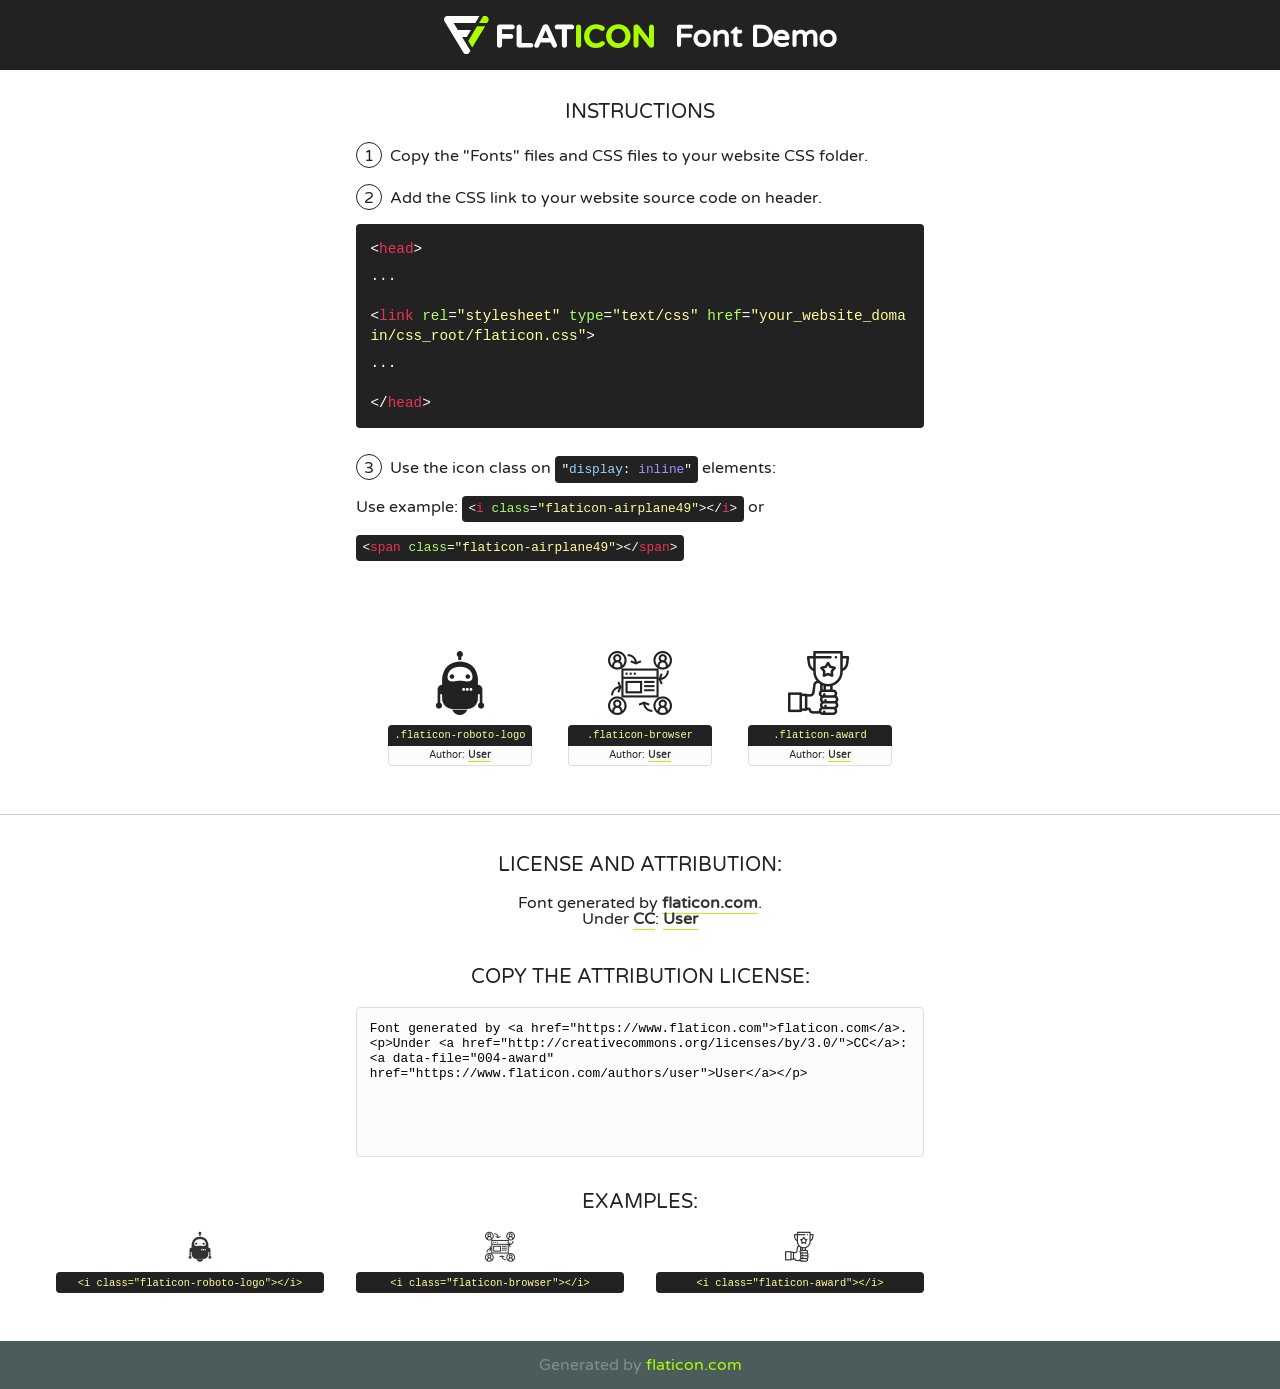
<file: my-icons-collection/font/flaticon.html>
<!DOCTYPE html>
<!--
  Flaticon icon font: Flaticon
  Creation date: 22/06/2019 10:20
-->
<html>
<!DOCTYPE html>
<html>

<head>
    <title>Flaticon WebFont</title>
    <link href="http://fonts.googleapis.com/css?family=Varela+Round" rel="stylesheet" type="text/css" />
    <link rel="stylesheet" type="text/css" href="flaticon.css">
    <meta charset="UTF-8">
    <style>
    html, body, div, span, applet, object, iframe,
    h1, h2, h3, h4, h5, h6, p, blockquote, pre,
    a, abbr, acronym, address, big, cite, code,
    del, dfn, em, img, ins, kbd, q, s, samp,
    small, strike, strong, sub, sup, tt, var,
    b, u, i, center,
    dl, dt, dd, ol, ul, li,
    fieldset, form, label, legend,
    table, caption, tbody, tfoot, thead, tr, th, td,
    article, aside, canvas, details, embed, 
    figure, figcaption, footer, header, hgroup, 
    menu, nav, output, ruby, section, summary,
    time, mark, audio, video {
        margin: 0;
        padding: 0;
        border: 0;
        font-size: 100%;
        font: inherit;
        vertical-align: baseline;
    }
    /* HTML5 display-role reset for older browsers */
    article, aside, details, figcaption, figure, 
    footer, header, hgroup, menu, nav, section {
        display: block;
    }
    body {
        line-height: 1;
    }
    ol, ul {
        list-style: none;
    }
    blockquote, q {
        quotes: none;
    }
    blockquote:before, blockquote:after,
    q:before, q:after {
        content: '';
        content: none;
    }
    table {
        border-collapse: collapse;
        border-spacing: 0;
    }
    body {
        font-family: 'Varela Round', Helvetica, Arial, sans-serif;
        font-size: 16px;
        color: #222;
    }
    a {
        color: #333;
        border-bottom: 1px solid #a9fd00;
        font-weight: bold;
        text-decoration: none;
    }
    * {
        -moz-box-sizing: border-box;
        -webkit-box-sizing: border-box;
        box-sizing: border-box;
        margin: 0;
        padding: 0;
    }
    [class^="flaticon-"]:before, [class*=" flaticon-"]:before, [class^="flaticon-"]:after, [class*=" flaticon-"]:after {
        font-family: Flaticon;
        font-size: 30px;
        font-style: normal;
        margin-left: 20px;
        color: #333;
    }
    .wrapper {
        max-width: 600px;
        margin: auto;
        padding: 0 1em;
    }
    .title {
        font-size: 1.25em;
        text-align: center;
        margin-bottom: 1em;
        text-transform: uppercase;
    }
    header {
        text-align: center;
        background-color: #222;
        color: #fff;
        padding: 1em;
    }
    header .logo {
        width: 210px;
        height: 38px;
        display: inline-block;
        vertical-align: middle;
        margin-right: 1em;
        border: none;
    }
    header strong {
        font-size: 1.95em;
        font-weight: bold;
        vertical-align: middle;
        margin-top: 5px;
        display: inline-block;
    }
    .demo {
        margin: 2em auto;
        line-height: 1.25em;
    }
    .demo ul li {
        margin-bottom: 1em;
    }
    .demo ul li .num {
        color: #222;
        border-radius: 20px;
        display: inline-block;
        width: 26px;
        padding: 3px;
        height: 26px;
        text-align: center;
        margin-right: 0.5em;
        border: 1px solid #222;
    }
    .demo ul li code {
        background-color: #222;
        border-radius: 4px;
        padding: 0.25em 0.5em;
        display: inline-block;
        color: #fff;
        font-family: Consolas,Monaco,Lucida Console,Liberation Mono,DejaVu Sans Mono,Bitstream Vera Sans Mono,Courier New, monospace;
        font-weight: lighter;
        margin-top: 1em;
        font-size: 0.8em;
        word-break: break-all;
    }
    .demo ul li code.big {
        padding: 1em;
        font-size: 0.9em;
    }
    .demo ul li code .red {
        color: #EF3159;
    }
    .demo ul li code .green {
        color: #ACFF65;
    }
    .demo ul li code .yellow {
        color: #FFFF99;
    }
    .demo ul li code .blue {
        color: #99D3FF;
    }
    .demo ul li code .purple {
        color: #A295FF;
    }
    .demo ul li code .dots {
        margin-top: 0.5em;
        display: block;
    }
    #glyphs {
        border-bottom: 1px solid #ccc;
        padding: 2em 0;
        text-align: center;
    }
    .glyph {
        display: inline-block;
        width: 9em;
        margin: 1em;
        text-align: center;
        vertical-align: top;
        background: #FFF;
    }
    .glyph .glyph-icon {
        padding: 10px;
        display: block;
        font-family:"Flaticon";
        font-size: 64px;
        line-height: 1;
    }
    .glyph .glyph-icon:before {
        font-size: 64px;
        color: #222;
        margin-left: 0;
    }
    .class-name {
        font-size: 0.65em;
        background-color: #222;
        color: #fff;
        border-radius: 4px 4px 0 0;
        padding: 0.5em;
        color: #FFFF99;
        font-family: Consolas,Monaco,Lucida Console,Liberation Mono,DejaVu Sans Mono,Bitstream Vera Sans Mono,Courier New, monospace;
    }
    .author-name {
        font-size: 0.6em;
        background-color: #fcfcfd;
        border: 1px solid #DEDEE4;
        border-top: 0;
        border-radius: 0 0 4px 4px;
        padding: 0.5em;
    }
    .class-name:last-child {
        font-size: 10px;
        color:#888;
    }
    .class-name:last-child a {
        font-size: 10px;
        color:#555;
    }
    .class-name:last-child a:hover {
        color:#a9fd00;
    }
    .glyph > input {
        display: block;
        width: 100px;
        margin: 5px auto;
        text-align: center;
        font-size: 12px;
        cursor: text;
    }
    .glyph > input.icon-input {
        font-family:"Flaticon";
        font-size: 16px;
        margin-bottom: 10px;
    }
    .attribution .title {
        margin-top: 2em;
    }
    .attribution textarea {
        background-color: #fcfcfd;
        padding: 1em;
        border: none;
        box-shadow: none;
        border: 1px solid #DEDEE4;
        border-radius: 4px;
        resize: none;
        width: 100%;
        height: 150px;
        font-size: 0.8em;
        font-family: Consolas,Monaco,Lucida Console,Liberation Mono,DejaVu Sans Mono,Bitstream Vera Sans Mono,Courier New, monospace;
        -webkit-appearance: none;
    }
    .iconsuse {
        margin: 2em auto;
        text-align: center;
        max-width: 1200px;
    }
    .iconsuse:after {
        content: '';
        display: table;
        clear: both;
    }
    .iconsuse .image {
        float: left;
        width: 25%;
        padding: 0 1em;
    }
    .iconsuse .image p {
        margin-bottom: 1em;
    }
    .iconsuse .image span {
        display: block;
        font-size: 0.65em;
        background-color: #222;
        color: #fff;
        border-radius: 4px;
        padding: 0.5em;
        color: #FFFF99;
        margin-top: 1em;
        font-family: Consolas,Monaco,Lucida Console,Liberation Mono,DejaVu Sans Mono,Bitstream Vera Sans Mono,Courier New, monospace;
    }
    #footer {
        text-align: center;
        background-color: #4C5B5C;
        color: #7c9192;
        padding: 1em;
    }
    #footer a {
        border: none;
        color: #a9fd00;
        font-weight: normal;
    }
    @media (max-width: 960px) {
        .iconsuse .image {
            width: 50%;
        }
    }
    @media (max-width: 560px) {
        .iconsuse .image {
            width: 100%;
        }
    }
    </style>
</head>

<body class="characters-off">

    <header>
        <a href="https://www.flaticon.com" target="_blank" class="logo">
            <svg version="1.1" xmlns="http://www.w3.org/2000/svg" xmlns:xlink="http://www.w3.org/1999/xlink" xmlns:a="http://ns.adobe.com/AdobeSVGViewerExtensions/3.0/" viewBox="0 0 560.875 102.036" enable-background="new 0 0 560.875 102.036" xml:space="preserve">
                <defs>
                </defs>
                <g>
                    <g class="letters">
                        <path fill="#ffffff" d="M141.596,29.675c0-3.777,2.985-6.767,6.764-6.767h34.438c3.426,0,6.15,2.728,6.15,6.15
                        c0,3.43-2.724,6.149-6.15,6.149h-27.674v13.091h23.719c3.429,0,6.151,2.724,6.151,6.15c0,3.43-2.723,6.149-6.151,6.149h-23.719
                        v17.574c0,3.773-2.986,6.761-6.764,6.761c-3.779,0-6.764-2.989-6.764-6.761V29.675z"></path>
                        <path fill="#ffffff" d="M193.844,29.149c0-3.781,2.985-6.767,6.764-6.767c3.776,0,6.763,2.985,6.763,6.767v42.957h25.039
                        c3.426,0,6.149,2.726,6.149,6.153c0,3.425-2.723,6.15-6.149,6.15h-31.802c-3.779,0-6.764-2.986-6.764-6.768V29.149z"></path>
                        <path fill="#ffffff" d="M241.891,75.71l21.438-48.407c1.492-3.341,4.215-5.357,7.906-5.357h0.792
                        c3.686,0,6.323,2.017,7.815,5.357l21.439,48.407c0.436,0.967,0.701,1.845,0.701,2.723c0,3.602-2.809,6.501-6.414,6.501
                        c-3.161,0-5.269-1.845-6.499-4.655l-4.132-9.661h-27.059l-4.301,10.102c-1.144,2.631-3.426,4.214-6.237,4.214
                        c-3.517,0-6.24-2.81-6.24-6.325C241.1,77.64,241.451,76.677,241.891,75.71z M279.932,58.666l-8.521-20.297l-8.526,20.297H279.932
                        z"></path>
                        <path fill="#ffffff" d="M314.864,35.387H301.86c-3.429,0-6.239-2.813-6.239-6.238c0-3.429,2.811-6.24,6.239-6.24h39.533
                        c3.426,0,6.237,2.811,6.237,6.24c0,3.425-2.811,6.238-6.237,6.238h-13.001v42.785c0,3.773-2.99,6.761-6.764,6.761
                        c-3.779,0-6.764-2.989-6.764-6.761V35.387z"></path>
                        <path fill="#A9FD00" d="M352.615,29.149c0-3.781,2.985-6.767,6.767-6.767c3.774,0,6.761,2.985,6.761,6.767v49.024
                        c0,3.773-2.987,6.761-6.761,6.761c-3.781,0-6.767-2.989-6.767-6.761V29.149z"></path>
                        <path fill="#A9FD00" d="M374.132,53.836v-0.179c0-17.481,13.178-31.801,32.065-31.801c9.22,0,15.459,2.458,20.557,6.238
                        c1.402,1.054,2.637,2.985,2.637,5.357c0,3.692-2.985,6.59-6.681,6.59c-1.845,0-3.071-0.702-4.044-1.319
                        c-3.776-2.813-7.729-4.393-12.562-4.393c-10.364,0-17.831,8.611-17.831,19.154v0.173c0,10.542,7.291,19.329,17.831,19.329
                        c5.715,0,9.492-1.756,13.359-4.834c1.049-0.874,2.458-1.491,4.039-1.491c3.429,0,6.325,2.813,6.325,6.236
                        c0,2.106-1.056,3.78-2.282,4.834c-5.539,4.834-12.036,7.733-21.878,7.733C387.572,85.464,374.132,71.493,374.132,53.836z"></path>
                        <path fill="#A9FD00" d="M433.009,53.836v-0.179c0-17.481,13.79-31.801,32.766-31.801c18.981,0,32.592,14.143,32.592,31.628v0.173
                        c0,17.483-13.785,31.807-32.769,31.807C446.625,85.464,433.009,71.32,433.009,53.836z M484.224,53.836v-0.179
                        c0-10.539-7.725-19.326-18.626-19.326c-10.893,0-18.449,8.611-18.449,19.154v0.173c0,10.542,7.73,19.329,18.626,19.329
                        C476.676,72.986,484.224,64.378,484.224,53.836z"></path>
                        <path fill="#A9FD00" d="M506.233,29.321c0-3.774,2.99-6.763,6.767-6.763h1.401c3.252,0,5.183,1.583,7.029,3.953l26.093,34.265
                        V29.059c0-3.692,2.99-6.677,6.681-6.677c3.683,0,6.671,2.985,6.671,6.677v48.934c0,3.78-2.987,6.765-6.764,6.765h-0.436
                        c-3.257,0-5.188-1.581-7.034-3.953l-27.056-35.492v32.944c0,3.687-2.985,6.676-6.678,6.676c-3.683,0-6.673-2.989-6.673-6.676
                        V29.321z"></path>
                    </g>
                    <g class="insignia">
                        <path fill="#ffffff" d="M48.372,56.137h12.517l11.156-18.537H37.186L25.688,18.539h57.825L94.668,0H9.271
                        C5.925,0,2.842,1.801,1.198,4.716c-1.644,2.907-1.593,6.482,0.134,9.343l50.38,83.501c1.678,2.781,4.689,4.476,7.938,4.476
                        c3.246,0,6.257-1.695,7.935-4.476l2.898-4.804L48.372,56.137z"></path>
                        <g class="i">
                            <path fill="#A9FD00" d="M93.575,18.539h0.031v0.004l21.652,0.004l2.705-4.488c1.727-2.861,1.778-6.436,0.133-9.343
                            C116.454,1.801,113.371,0,110.026,0h-5.294L93.575,18.539z"></path>
                            <polygon fill="#A9FD00" points="88.291,27.356 64.725,66.486 75.519,84.404 109.942,27.356"></polygon>
                        </g>
                    </g>
                </g>
            </svg>
        </a>
        <strong>Font Demo</strong>
    </header>


    <section class="demo wrapper">

        <p class="title">Instructions</p>

        <ul>
            <li>
                <span class="num">1</span>Copy the "Fonts" files and CSS files to your website CSS folder.
            </li>
            <li>
                <span class="num">2</span>Add the CSS link to your website source code on header.
                <code class="big">
                    &lt;<span class="red">head</span>&gt;
                    <br/><span class="dots">...</span>
                    <br/>&lt;<span class="red">link</span> <span class="green">rel</span>=<span class="yellow">"stylesheet"</span> <span class="green">type</span>=<span class="yellow">"text/css"</span> <span class="green">href</span>=<span class="yellow">"your_website_domain/css_root/flaticon.css"</span>&gt;
                    <br/><span class="dots">...</span>
                    <br/>&lt;/<span class="red">head</span>&gt;
                </code>
            </li>

            <li>
                <p>
                    <span class="num">3</span>Use the icon class on <code>"<span class="blue">display</span>:<span class="purple"> inline</span>"</code> elements:
                    <br />
                    Use example: <code>&lt;<span class="red">i</span> <span class="green">class</span>=<span class="yellow">&quot;flaticon-airplane49&quot;</span>&gt;&lt;/<span class="red">i</span>&gt;</code> or <code>&lt;<span class="red">span</span> <span class="green">class</span>=<span class="yellow">&quot;flaticon-airplane49&quot;</span>&gt;&lt;/<span class="red">span</span>&gt;</code>
            </li>
        </ul>

    </section>




   <section id="glyphs">          
    
      
        <div class="glyph"><div class="glyph-icon flaticon-roboto-logo"></div>
            <div class="class-name">.flaticon-roboto-logo</div>
            <div class="author-name">Author: <a data-file="002-roboto-logo" href="https://www.flaticon.com/authors/user">User</a> </div> 
        </div>        
        
        <div class="glyph"><div class="glyph-icon flaticon-browser"></div>
            <div class="class-name">.flaticon-browser</div>
            <div class="author-name">Author: <a data-file="003-browser" href="https://www.flaticon.com/authors/user">User</a> </div> 
        </div>        
        
        <div class="glyph"><div class="glyph-icon flaticon-award"></div>
            <div class="class-name">.flaticon-award</div>
            <div class="author-name">Author: <a data-file="004-award" href="https://www.flaticon.com/authors/user">User</a> </div> 
        </div>        
        

    </section>



    <section class="attribution wrapper"   style="text-align:center;">

      <div class="title">License and attribution:</div><div class="attrDiv">Font generated by <a href="https://www.flaticon.com">flaticon.com</a>. <div><p>Under <a href="http://creativecommons.org/licenses/by/3.0/">CC</a>: <a data-file="004-award" href="https://www.flaticon.com/authors/user">User</a></p>  </div>
      </div>
      <div class="title">Copy the Attribution License:</div>

    <textarea onclick="this.focus();this.select();">Font generated by &lt;a href=&quot;https://www.flaticon.com&quot;&gt;flaticon.com&lt;/a&gt;. <p>Under <a href="http://creativecommons.org/licenses/by/3.0/">CC</a>: <a data-file="004-award" href="https://www.flaticon.com/authors/user">User</a></p>  
     </textarea>

    </section>

    <section class="iconsuse">

          <div class="title">Examples:</div>            
             
            <div class="image">
                <p>
                    <i class="glyph-icon flaticon-roboto-logo"></i> 
                    <span>&lt;i class=&quot;flaticon-roboto-logo&quot;&gt;&lt;/i&gt;</span>
                </p>
            </div>
            
            <div class="image">
                <p>
                    <i class="glyph-icon flaticon-browser"></i> 
                    <span>&lt;i class=&quot;flaticon-browser&quot;&gt;&lt;/i&gt;</span>
                </p>
            </div>
            
            <div class="image">
                <p>
                    <i class="glyph-icon flaticon-award"></i> 
                    <span>&lt;i class=&quot;flaticon-award&quot;&gt;&lt;/i&gt;</span>
                </p>
            </div>
                       
        </div>
                            
    </section>

<div id="footer">
    <div>Generated by <a href="https://www.flaticon.com">flaticon.com</a>
    </div>
</div>



</body>
</html>
</file>
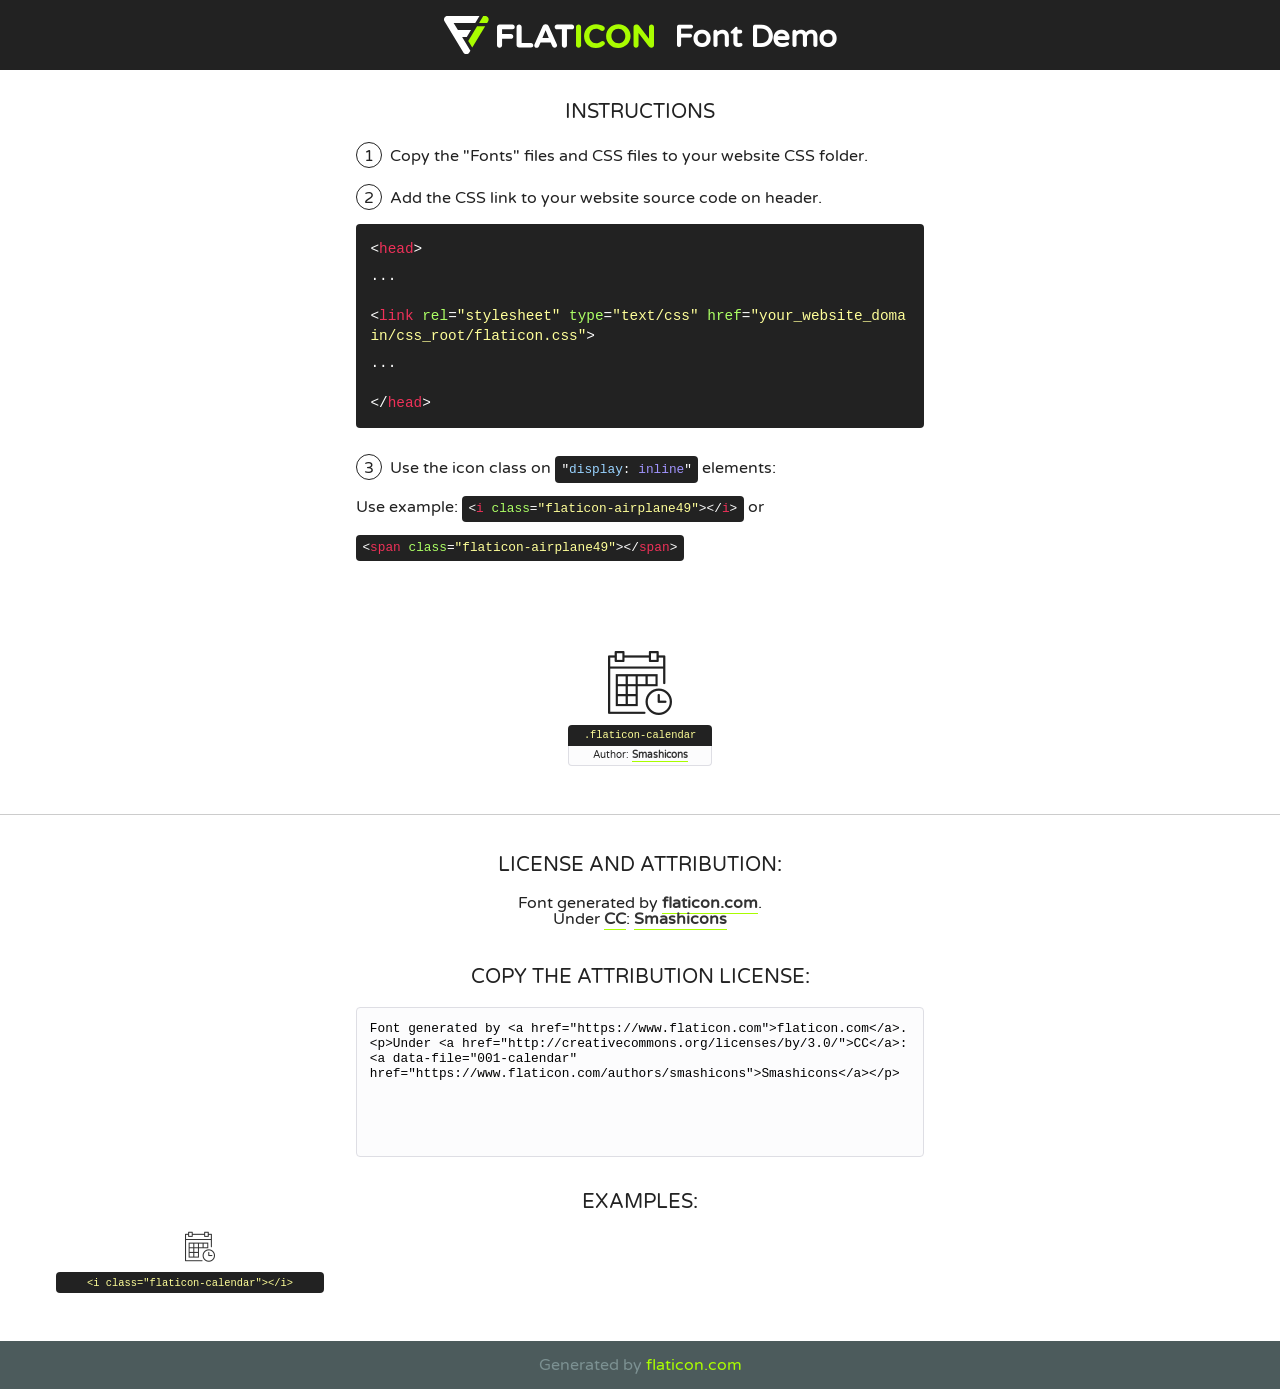
<file: my-icons-collection2/font/flaticon.html>
<!DOCTYPE html>
<!--
  Flaticon icon font: Flaticon
  Creation date: 22/06/2019 10:57
-->
<html>
<!DOCTYPE html>
<html>

<head>
    <title>Flaticon WebFont</title>
    <link href="http://fonts.googleapis.com/css?family=Varela+Round" rel="stylesheet" type="text/css" />
    <link rel="stylesheet" type="text/css" href="flaticon.css">
    <meta charset="UTF-8">
    <style>
    html, body, div, span, applet, object, iframe,
    h1, h2, h3, h4, h5, h6, p, blockquote, pre,
    a, abbr, acronym, address, big, cite, code,
    del, dfn, em, img, ins, kbd, q, s, samp,
    small, strike, strong, sub, sup, tt, var,
    b, u, i, center,
    dl, dt, dd, ol, ul, li,
    fieldset, form, label, legend,
    table, caption, tbody, tfoot, thead, tr, th, td,
    article, aside, canvas, details, embed, 
    figure, figcaption, footer, header, hgroup, 
    menu, nav, output, ruby, section, summary,
    time, mark, audio, video {
        margin: 0;
        padding: 0;
        border: 0;
        font-size: 100%;
        font: inherit;
        vertical-align: baseline;
    }
    /* HTML5 display-role reset for older browsers */
    article, aside, details, figcaption, figure, 
    footer, header, hgroup, menu, nav, section {
        display: block;
    }
    body {
        line-height: 1;
    }
    ol, ul {
        list-style: none;
    }
    blockquote, q {
        quotes: none;
    }
    blockquote:before, blockquote:after,
    q:before, q:after {
        content: '';
        content: none;
    }
    table {
        border-collapse: collapse;
        border-spacing: 0;
    }
    body {
        font-family: 'Varela Round', Helvetica, Arial, sans-serif;
        font-size: 16px;
        color: #222;
    }
    a {
        color: #333;
        border-bottom: 1px solid #a9fd00;
        font-weight: bold;
        text-decoration: none;
    }
    * {
        -moz-box-sizing: border-box;
        -webkit-box-sizing: border-box;
        box-sizing: border-box;
        margin: 0;
        padding: 0;
    }
    [class^="flaticon-"]:before, [class*=" flaticon-"]:before, [class^="flaticon-"]:after, [class*=" flaticon-"]:after {
        font-family: Flaticon;
        font-size: 30px;
        font-style: normal;
        margin-left: 20px;
        color: #333;
    }
    .wrapper {
        max-width: 600px;
        margin: auto;
        padding: 0 1em;
    }
    .title {
        font-size: 1.25em;
        text-align: center;
        margin-bottom: 1em;
        text-transform: uppercase;
    }
    header {
        text-align: center;
        background-color: #222;
        color: #fff;
        padding: 1em;
    }
    header .logo {
        width: 210px;
        height: 38px;
        display: inline-block;
        vertical-align: middle;
        margin-right: 1em;
        border: none;
    }
    header strong {
        font-size: 1.95em;
        font-weight: bold;
        vertical-align: middle;
        margin-top: 5px;
        display: inline-block;
    }
    .demo {
        margin: 2em auto;
        line-height: 1.25em;
    }
    .demo ul li {
        margin-bottom: 1em;
    }
    .demo ul li .num {
        color: #222;
        border-radius: 20px;
        display: inline-block;
        width: 26px;
        padding: 3px;
        height: 26px;
        text-align: center;
        margin-right: 0.5em;
        border: 1px solid #222;
    }
    .demo ul li code {
        background-color: #222;
        border-radius: 4px;
        padding: 0.25em 0.5em;
        display: inline-block;
        color: #fff;
        font-family: Consolas,Monaco,Lucida Console,Liberation Mono,DejaVu Sans Mono,Bitstream Vera Sans Mono,Courier New, monospace;
        font-weight: lighter;
        margin-top: 1em;
        font-size: 0.8em;
        word-break: break-all;
    }
    .demo ul li code.big {
        padding: 1em;
        font-size: 0.9em;
    }
    .demo ul li code .red {
        color: #EF3159;
    }
    .demo ul li code .green {
        color: #ACFF65;
    }
    .demo ul li code .yellow {
        color: #FFFF99;
    }
    .demo ul li code .blue {
        color: #99D3FF;
    }
    .demo ul li code .purple {
        color: #A295FF;
    }
    .demo ul li code .dots {
        margin-top: 0.5em;
        display: block;
    }
    #glyphs {
        border-bottom: 1px solid #ccc;
        padding: 2em 0;
        text-align: center;
    }
    .glyph {
        display: inline-block;
        width: 9em;
        margin: 1em;
        text-align: center;
        vertical-align: top;
        background: #FFF;
    }
    .glyph .glyph-icon {
        padding: 10px;
        display: block;
        font-family:"Flaticon";
        font-size: 64px;
        line-height: 1;
    }
    .glyph .glyph-icon:before {
        font-size: 64px;
        color: #222;
        margin-left: 0;
    }
    .class-name {
        font-size: 0.65em;
        background-color: #222;
        color: #fff;
        border-radius: 4px 4px 0 0;
        padding: 0.5em;
        color: #FFFF99;
        font-family: Consolas,Monaco,Lucida Console,Liberation Mono,DejaVu Sans Mono,Bitstream Vera Sans Mono,Courier New, monospace;
    }
    .author-name {
        font-size: 0.6em;
        background-color: #fcfcfd;
        border: 1px solid #DEDEE4;
        border-top: 0;
        border-radius: 0 0 4px 4px;
        padding: 0.5em;
    }
    .class-name:last-child {
        font-size: 10px;
        color:#888;
    }
    .class-name:last-child a {
        font-size: 10px;
        color:#555;
    }
    .class-name:last-child a:hover {
        color:#a9fd00;
    }
    .glyph > input {
        display: block;
        width: 100px;
        margin: 5px auto;
        text-align: center;
        font-size: 12px;
        cursor: text;
    }
    .glyph > input.icon-input {
        font-family:"Flaticon";
        font-size: 16px;
        margin-bottom: 10px;
    }
    .attribution .title {
        margin-top: 2em;
    }
    .attribution textarea {
        background-color: #fcfcfd;
        padding: 1em;
        border: none;
        box-shadow: none;
        border: 1px solid #DEDEE4;
        border-radius: 4px;
        resize: none;
        width: 100%;
        height: 150px;
        font-size: 0.8em;
        font-family: Consolas,Monaco,Lucida Console,Liberation Mono,DejaVu Sans Mono,Bitstream Vera Sans Mono,Courier New, monospace;
        -webkit-appearance: none;
    }
    .iconsuse {
        margin: 2em auto;
        text-align: center;
        max-width: 1200px;
    }
    .iconsuse:after {
        content: '';
        display: table;
        clear: both;
    }
    .iconsuse .image {
        float: left;
        width: 25%;
        padding: 0 1em;
    }
    .iconsuse .image p {
        margin-bottom: 1em;
    }
    .iconsuse .image span {
        display: block;
        font-size: 0.65em;
        background-color: #222;
        color: #fff;
        border-radius: 4px;
        padding: 0.5em;
        color: #FFFF99;
        margin-top: 1em;
        font-family: Consolas,Monaco,Lucida Console,Liberation Mono,DejaVu Sans Mono,Bitstream Vera Sans Mono,Courier New, monospace;
    }
    #footer {
        text-align: center;
        background-color: #4C5B5C;
        color: #7c9192;
        padding: 1em;
    }
    #footer a {
        border: none;
        color: #a9fd00;
        font-weight: normal;
    }
    @media (max-width: 960px) {
        .iconsuse .image {
            width: 50%;
        }
    }
    @media (max-width: 560px) {
        .iconsuse .image {
            width: 100%;
        }
    }
    </style>
</head>

<body class="characters-off">

    <header>
        <a href="https://www.flaticon.com" target="_blank" class="logo">
            <svg version="1.1" xmlns="http://www.w3.org/2000/svg" xmlns:xlink="http://www.w3.org/1999/xlink" xmlns:a="http://ns.adobe.com/AdobeSVGViewerExtensions/3.0/" viewBox="0 0 560.875 102.036" enable-background="new 0 0 560.875 102.036" xml:space="preserve">
                <defs>
                </defs>
                <g>
                    <g class="letters">
                        <path fill="#ffffff" d="M141.596,29.675c0-3.777,2.985-6.767,6.764-6.767h34.438c3.426,0,6.15,2.728,6.15,6.15
                        c0,3.43-2.724,6.149-6.15,6.149h-27.674v13.091h23.719c3.429,0,6.151,2.724,6.151,6.15c0,3.43-2.723,6.149-6.151,6.149h-23.719
                        v17.574c0,3.773-2.986,6.761-6.764,6.761c-3.779,0-6.764-2.989-6.764-6.761V29.675z"></path>
                        <path fill="#ffffff" d="M193.844,29.149c0-3.781,2.985-6.767,6.764-6.767c3.776,0,6.763,2.985,6.763,6.767v42.957h25.039
                        c3.426,0,6.149,2.726,6.149,6.153c0,3.425-2.723,6.15-6.149,6.15h-31.802c-3.779,0-6.764-2.986-6.764-6.768V29.149z"></path>
                        <path fill="#ffffff" d="M241.891,75.71l21.438-48.407c1.492-3.341,4.215-5.357,7.906-5.357h0.792
                        c3.686,0,6.323,2.017,7.815,5.357l21.439,48.407c0.436,0.967,0.701,1.845,0.701,2.723c0,3.602-2.809,6.501-6.414,6.501
                        c-3.161,0-5.269-1.845-6.499-4.655l-4.132-9.661h-27.059l-4.301,10.102c-1.144,2.631-3.426,4.214-6.237,4.214
                        c-3.517,0-6.24-2.81-6.24-6.325C241.1,77.64,241.451,76.677,241.891,75.71z M279.932,58.666l-8.521-20.297l-8.526,20.297H279.932
                        z"></path>
                        <path fill="#ffffff" d="M314.864,35.387H301.86c-3.429,0-6.239-2.813-6.239-6.238c0-3.429,2.811-6.24,6.239-6.24h39.533
                        c3.426,0,6.237,2.811,6.237,6.24c0,3.425-2.811,6.238-6.237,6.238h-13.001v42.785c0,3.773-2.99,6.761-6.764,6.761
                        c-3.779,0-6.764-2.989-6.764-6.761V35.387z"></path>
                        <path fill="#A9FD00" d="M352.615,29.149c0-3.781,2.985-6.767,6.767-6.767c3.774,0,6.761,2.985,6.761,6.767v49.024
                        c0,3.773-2.987,6.761-6.761,6.761c-3.781,0-6.767-2.989-6.767-6.761V29.149z"></path>
                        <path fill="#A9FD00" d="M374.132,53.836v-0.179c0-17.481,13.178-31.801,32.065-31.801c9.22,0,15.459,2.458,20.557,6.238
                        c1.402,1.054,2.637,2.985,2.637,5.357c0,3.692-2.985,6.59-6.681,6.59c-1.845,0-3.071-0.702-4.044-1.319
                        c-3.776-2.813-7.729-4.393-12.562-4.393c-10.364,0-17.831,8.611-17.831,19.154v0.173c0,10.542,7.291,19.329,17.831,19.329
                        c5.715,0,9.492-1.756,13.359-4.834c1.049-0.874,2.458-1.491,4.039-1.491c3.429,0,6.325,2.813,6.325,6.236
                        c0,2.106-1.056,3.78-2.282,4.834c-5.539,4.834-12.036,7.733-21.878,7.733C387.572,85.464,374.132,71.493,374.132,53.836z"></path>
                        <path fill="#A9FD00" d="M433.009,53.836v-0.179c0-17.481,13.79-31.801,32.766-31.801c18.981,0,32.592,14.143,32.592,31.628v0.173
                        c0,17.483-13.785,31.807-32.769,31.807C446.625,85.464,433.009,71.32,433.009,53.836z M484.224,53.836v-0.179
                        c0-10.539-7.725-19.326-18.626-19.326c-10.893,0-18.449,8.611-18.449,19.154v0.173c0,10.542,7.73,19.329,18.626,19.329
                        C476.676,72.986,484.224,64.378,484.224,53.836z"></path>
                        <path fill="#A9FD00" d="M506.233,29.321c0-3.774,2.99-6.763,6.767-6.763h1.401c3.252,0,5.183,1.583,7.029,3.953l26.093,34.265
                        V29.059c0-3.692,2.99-6.677,6.681-6.677c3.683,0,6.671,2.985,6.671,6.677v48.934c0,3.78-2.987,6.765-6.764,6.765h-0.436
                        c-3.257,0-5.188-1.581-7.034-3.953l-27.056-35.492v32.944c0,3.687-2.985,6.676-6.678,6.676c-3.683,0-6.673-2.989-6.673-6.676
                        V29.321z"></path>
                    </g>
                    <g class="insignia">
                        <path fill="#ffffff" d="M48.372,56.137h12.517l11.156-18.537H37.186L25.688,18.539h57.825L94.668,0H9.271
                        C5.925,0,2.842,1.801,1.198,4.716c-1.644,2.907-1.593,6.482,0.134,9.343l50.38,83.501c1.678,2.781,4.689,4.476,7.938,4.476
                        c3.246,0,6.257-1.695,7.935-4.476l2.898-4.804L48.372,56.137z"></path>
                        <g class="i">
                            <path fill="#A9FD00" d="M93.575,18.539h0.031v0.004l21.652,0.004l2.705-4.488c1.727-2.861,1.778-6.436,0.133-9.343
                            C116.454,1.801,113.371,0,110.026,0h-5.294L93.575,18.539z"></path>
                            <polygon fill="#A9FD00" points="88.291,27.356 64.725,66.486 75.519,84.404 109.942,27.356"></polygon>
                        </g>
                    </g>
                </g>
            </svg>
        </a>
        <strong>Font Demo</strong>
    </header>


    <section class="demo wrapper">

        <p class="title">Instructions</p>

        <ul>
            <li>
                <span class="num">1</span>Copy the "Fonts" files and CSS files to your website CSS folder.
            </li>
            <li>
                <span class="num">2</span>Add the CSS link to your website source code on header.
                <code class="big">
                    &lt;<span class="red">head</span>&gt;
                    <br/><span class="dots">...</span>
                    <br/>&lt;<span class="red">link</span> <span class="green">rel</span>=<span class="yellow">"stylesheet"</span> <span class="green">type</span>=<span class="yellow">"text/css"</span> <span class="green">href</span>=<span class="yellow">"your_website_domain/css_root/flaticon.css"</span>&gt;
                    <br/><span class="dots">...</span>
                    <br/>&lt;/<span class="red">head</span>&gt;
                </code>
            </li>

            <li>
                <p>
                    <span class="num">3</span>Use the icon class on <code>"<span class="blue">display</span>:<span class="purple"> inline</span>"</code> elements:
                    <br />
                    Use example: <code>&lt;<span class="red">i</span> <span class="green">class</span>=<span class="yellow">&quot;flaticon-airplane49&quot;</span>&gt;&lt;/<span class="red">i</span>&gt;</code> or <code>&lt;<span class="red">span</span> <span class="green">class</span>=<span class="yellow">&quot;flaticon-airplane49&quot;</span>&gt;&lt;/<span class="red">span</span>&gt;</code>
            </li>
        </ul>

    </section>




   <section id="glyphs">          
    
      
        <div class="glyph"><div class="glyph-icon flaticon-calendar"></div>
            <div class="class-name">.flaticon-calendar</div>
            <div class="author-name">Author: <a data-file="001-calendar" href="https://www.flaticon.com/authors/smashicons">Smashicons</a> </div> 
        </div>        
        

    </section>



    <section class="attribution wrapper"   style="text-align:center;">

      <div class="title">License and attribution:</div><div class="attrDiv">Font generated by <a href="https://www.flaticon.com">flaticon.com</a>. <div><p>Under <a href="http://creativecommons.org/licenses/by/3.0/">CC</a>: <a data-file="001-calendar" href="https://www.flaticon.com/authors/smashicons">Smashicons</a></p>  </div>
      </div>
      <div class="title">Copy the Attribution License:</div>

    <textarea onclick="this.focus();this.select();">Font generated by &lt;a href=&quot;https://www.flaticon.com&quot;&gt;flaticon.com&lt;/a&gt;. <p>Under <a href="http://creativecommons.org/licenses/by/3.0/">CC</a>: <a data-file="001-calendar" href="https://www.flaticon.com/authors/smashicons">Smashicons</a></p>  
     </textarea>

    </section>

    <section class="iconsuse">

          <div class="title">Examples:</div>            
             
            <div class="image">
                <p>
                    <i class="glyph-icon flaticon-calendar"></i> 
                    <span>&lt;i class=&quot;flaticon-calendar&quot;&gt;&lt;/i&gt;</span>
                </p>
            </div>
                       
        </div>
                            
    </section>

<div id="footer">
    <div>Generated by <a href="https://www.flaticon.com">flaticon.com</a>
    </div>
</div>



</body>
</html>
</file>
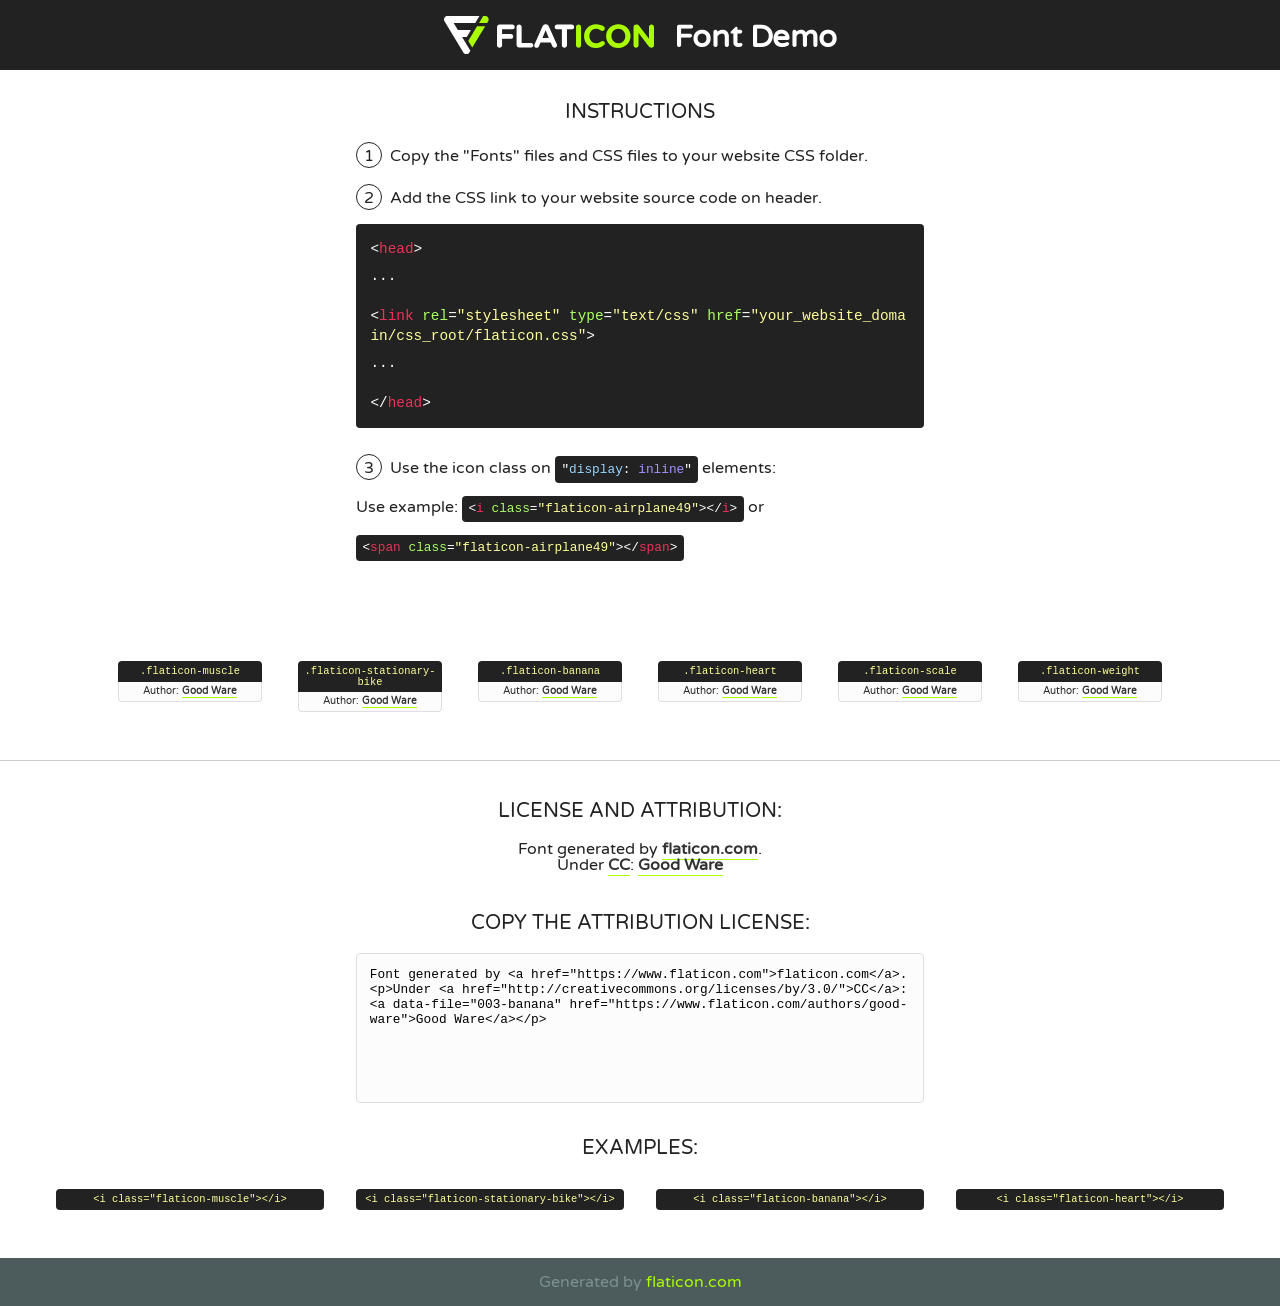
<file: fonts/flaticon/font/flaticon.html>
<!DOCTYPE html>
<!--
  Flaticon icon font: Flaticon
  Creation date: 03/06/2019 10:47
-->
<html>
<!DOCTYPE html>
<html>

<head>
    <title>Flaticon WebFont</title>
    <link href="http://fonts.googleapis.com/css?family=Varela+Round" rel="stylesheet" type="text/css" />
    <link rel="stylesheet" type="text/css" href="flaticon.css">
    <meta charset="UTF-8">
    <style>
    html, body, div, span, applet, object, iframe,
    h1, h2, h3, h4, h5, h6, p, blockquote, pre,
    a, abbr, acronym, address, big, cite, code,
    del, dfn, em, img, ins, kbd, q, s, samp,
    small, strike, strong, sub, sup, tt, var,
    b, u, i, center,
    dl, dt, dd, ol, ul, li,
    fieldset, form, label, legend,
    table, caption, tbody, tfoot, thead, tr, th, td,
    article, aside, canvas, details, embed, 
    figure, figcaption, footer, header, hgroup, 
    menu, nav, output, ruby, section, summary,
    time, mark, audio, video {
        margin: 0;
        padding: 0;
        border: 0;
        font-size: 100%;
        font: inherit;
        vertical-align: baseline;
    }
    /* HTML5 display-role reset for older browsers */
    article, aside, details, figcaption, figure, 
    footer, header, hgroup, menu, nav, section {
        display: block;
    }
    body {
        line-height: 1;
    }
    ol, ul {
        list-style: none;
    }
    blockquote, q {
        quotes: none;
    }
    blockquote:before, blockquote:after,
    q:before, q:after {
        content: '';
        content: none;
    }
    table {
        border-collapse: collapse;
        border-spacing: 0;
    }
    body {
        font-family: 'Varela Round', Helvetica, Arial, sans-serif;
        font-size: 16px;
        color: #222;
    }
    a {
        color: #333;
        border-bottom: 1px solid #a9fd00;
        font-weight: bold;
        text-decoration: none;
    }
    * {
        -moz-box-sizing: border-box;
        -webkit-box-sizing: border-box;
        box-sizing: border-box;
        margin: 0;
        padding: 0;
    }
    [class^="flaticon-"]:before, [class*=" flaticon-"]:before, [class^="flaticon-"]:after, [class*=" flaticon-"]:after {
        font-family: Flaticon;
        font-size: 30px;
        font-style: normal;
        margin-left: 20px;
        color: #333;
    }
    .wrapper {
        max-width: 600px;
        margin: auto;
        padding: 0 1em;
    }
    .title {
        font-size: 1.25em;
        text-align: center;
        margin-bottom: 1em;
        text-transform: uppercase;
    }
    header {
        text-align: center;
        background-color: #222;
        color: #fff;
        padding: 1em;
    }
    header .logo {
        width: 210px;
        height: 38px;
        display: inline-block;
        vertical-align: middle;
        margin-right: 1em;
        border: none;
    }
    header strong {
        font-size: 1.95em;
        font-weight: bold;
        vertical-align: middle;
        margin-top: 5px;
        display: inline-block;
    }
    .demo {
        margin: 2em auto;
        line-height: 1.25em;
    }
    .demo ul li {
        margin-bottom: 1em;
    }
    .demo ul li .num {
        color: #222;
        border-radius: 20px;
        display: inline-block;
        width: 26px;
        padding: 3px;
        height: 26px;
        text-align: center;
        margin-right: 0.5em;
        border: 1px solid #222;
    }
    .demo ul li code {
        background-color: #222;
        border-radius: 4px;
        padding: 0.25em 0.5em;
        display: inline-block;
        color: #fff;
        font-family: Consolas,Monaco,Lucida Console,Liberation Mono,DejaVu Sans Mono,Bitstream Vera Sans Mono,Courier New, monospace;
        font-weight: lighter;
        margin-top: 1em;
        font-size: 0.8em;
        word-break: break-all;
    }
    .demo ul li code.big {
        padding: 1em;
        font-size: 0.9em;
    }
    .demo ul li code .red {
        color: #EF3159;
    }
    .demo ul li code .green {
        color: #ACFF65;
    }
    .demo ul li code .yellow {
        color: #FFFF99;
    }
    .demo ul li code .blue {
        color: #99D3FF;
    }
    .demo ul li code .purple {
        color: #A295FF;
    }
    .demo ul li code .dots {
        margin-top: 0.5em;
        display: block;
    }
    #glyphs {
        border-bottom: 1px solid #ccc;
        padding: 2em 0;
        text-align: center;
    }
    .glyph {
        display: inline-block;
        width: 9em;
        margin: 1em;
        text-align: center;
        vertical-align: top;
        background: #FFF;
    }
    .glyph .glyph-icon {
        padding: 10px;
        display: block;
        font-family:"Flaticon";
        font-size: 64px;
        line-height: 1;
    }
    .glyph .glyph-icon:before {
        font-size: 64px;
        color: #222;
        margin-left: 0;
    }
    .class-name {
        font-size: 0.65em;
        background-color: #222;
        color: #fff;
        border-radius: 4px 4px 0 0;
        padding: 0.5em;
        color: #FFFF99;
        font-family: Consolas,Monaco,Lucida Console,Liberation Mono,DejaVu Sans Mono,Bitstream Vera Sans Mono,Courier New, monospace;
    }
    .author-name {
        font-size: 0.6em;
        background-color: #fcfcfd;
        border: 1px solid #DEDEE4;
        border-top: 0;
        border-radius: 0 0 4px 4px;
        padding: 0.5em;
    }
    .class-name:last-child {
        font-size: 10px;
        color:#888;
    }
    .class-name:last-child a {
        font-size: 10px;
        color:#555;
    }
    .class-name:last-child a:hover {
        color:#a9fd00;
    }
    .glyph > input {
        display: block;
        width: 100px;
        margin: 5px auto;
        text-align: center;
        font-size: 12px;
        cursor: text;
    }
    .glyph > input.icon-input {
        font-family:"Flaticon";
        font-size: 16px;
        margin-bottom: 10px;
    }
    .attribution .title {
        margin-top: 2em;
    }
    .attribution textarea {
        background-color: #fcfcfd;
        padding: 1em;
        border: none;
        box-shadow: none;
        border: 1px solid #DEDEE4;
        border-radius: 4px;
        resize: none;
        width: 100%;
        height: 150px;
        font-size: 0.8em;
        font-family: Consolas,Monaco,Lucida Console,Liberation Mono,DejaVu Sans Mono,Bitstream Vera Sans Mono,Courier New, monospace;
        -webkit-appearance: none;
    }
    .iconsuse {
        margin: 2em auto;
        text-align: center;
        max-width: 1200px;
    }
    .iconsuse:after {
        content: '';
        display: table;
        clear: both;
    }
    .iconsuse .image {
        float: left;
        width: 25%;
        padding: 0 1em;
    }
    .iconsuse .image p {
        margin-bottom: 1em;
    }
    .iconsuse .image span {
        display: block;
        font-size: 0.65em;
        background-color: #222;
        color: #fff;
        border-radius: 4px;
        padding: 0.5em;
        color: #FFFF99;
        margin-top: 1em;
        font-family: Consolas,Monaco,Lucida Console,Liberation Mono,DejaVu Sans Mono,Bitstream Vera Sans Mono,Courier New, monospace;
    }
    #footer {
        text-align: center;
        background-color: #4C5B5C;
        color: #7c9192;
        padding: 1em;
    }
    #footer a {
        border: none;
        color: #a9fd00;
        font-weight: normal;
    }
    @media (max-width: 960px) {
        .iconsuse .image {
            width: 50%;
        }
    }
    @media (max-width: 560px) {
        .iconsuse .image {
            width: 100%;
        }
    }
    </style>
</head>

<body class="characters-off">

    <header>
        <a href="https://www.flaticon.com" target="_blank" class="logo">
            <svg version="1.1" xmlns="http://www.w3.org/2000/svg" xmlns:xlink="http://www.w3.org/1999/xlink" xmlns:a="http://ns.adobe.com/AdobeSVGViewerExtensions/3.0/" viewBox="0 0 560.875 102.036" enable-background="new 0 0 560.875 102.036" xml:space="preserve">
                <defs>
                </defs>
                <g>
                    <g class="letters">
                        <path fill="#ffffff" d="M141.596,29.675c0-3.777,2.985-6.767,6.764-6.767h34.438c3.426,0,6.15,2.728,6.15,6.15
                        c0,3.43-2.724,6.149-6.15,6.149h-27.674v13.091h23.719c3.429,0,6.151,2.724,6.151,6.15c0,3.43-2.723,6.149-6.151,6.149h-23.719
                        v17.574c0,3.773-2.986,6.761-6.764,6.761c-3.779,0-6.764-2.989-6.764-6.761V29.675z"></path>
                        <path fill="#ffffff" d="M193.844,29.149c0-3.781,2.985-6.767,6.764-6.767c3.776,0,6.763,2.985,6.763,6.767v42.957h25.039
                        c3.426,0,6.149,2.726,6.149,6.153c0,3.425-2.723,6.15-6.149,6.15h-31.802c-3.779,0-6.764-2.986-6.764-6.768V29.149z"></path>
                        <path fill="#ffffff" d="M241.891,75.71l21.438-48.407c1.492-3.341,4.215-5.357,7.906-5.357h0.792
                        c3.686,0,6.323,2.017,7.815,5.357l21.439,48.407c0.436,0.967,0.701,1.845,0.701,2.723c0,3.602-2.809,6.501-6.414,6.501
                        c-3.161,0-5.269-1.845-6.499-4.655l-4.132-9.661h-27.059l-4.301,10.102c-1.144,2.631-3.426,4.214-6.237,4.214
                        c-3.517,0-6.24-2.81-6.24-6.325C241.1,77.64,241.451,76.677,241.891,75.71z M279.932,58.666l-8.521-20.297l-8.526,20.297H279.932
                        z"></path>
                        <path fill="#ffffff" d="M314.864,35.387H301.86c-3.429,0-6.239-2.813-6.239-6.238c0-3.429,2.811-6.24,6.239-6.24h39.533
                        c3.426,0,6.237,2.811,6.237,6.24c0,3.425-2.811,6.238-6.237,6.238h-13.001v42.785c0,3.773-2.99,6.761-6.764,6.761
                        c-3.779,0-6.764-2.989-6.764-6.761V35.387z"></path>
                        <path fill="#A9FD00" d="M352.615,29.149c0-3.781,2.985-6.767,6.767-6.767c3.774,0,6.761,2.985,6.761,6.767v49.024
                        c0,3.773-2.987,6.761-6.761,6.761c-3.781,0-6.767-2.989-6.767-6.761V29.149z"></path>
                        <path fill="#A9FD00" d="M374.132,53.836v-0.179c0-17.481,13.178-31.801,32.065-31.801c9.22,0,15.459,2.458,20.557,6.238
                        c1.402,1.054,2.637,2.985,2.637,5.357c0,3.692-2.985,6.59-6.681,6.59c-1.845,0-3.071-0.702-4.044-1.319
                        c-3.776-2.813-7.729-4.393-12.562-4.393c-10.364,0-17.831,8.611-17.831,19.154v0.173c0,10.542,7.291,19.329,17.831,19.329
                        c5.715,0,9.492-1.756,13.359-4.834c1.049-0.874,2.458-1.491,4.039-1.491c3.429,0,6.325,2.813,6.325,6.236
                        c0,2.106-1.056,3.78-2.282,4.834c-5.539,4.834-12.036,7.733-21.878,7.733C387.572,85.464,374.132,71.493,374.132,53.836z"></path>
                        <path fill="#A9FD00" d="M433.009,53.836v-0.179c0-17.481,13.79-31.801,32.766-31.801c18.981,0,32.592,14.143,32.592,31.628v0.173
                        c0,17.483-13.785,31.807-32.769,31.807C446.625,85.464,433.009,71.32,433.009,53.836z M484.224,53.836v-0.179
                        c0-10.539-7.725-19.326-18.626-19.326c-10.893,0-18.449,8.611-18.449,19.154v0.173c0,10.542,7.73,19.329,18.626,19.329
                        C476.676,72.986,484.224,64.378,484.224,53.836z"></path>
                        <path fill="#A9FD00" d="M506.233,29.321c0-3.774,2.99-6.763,6.767-6.763h1.401c3.252,0,5.183,1.583,7.029,3.953l26.093,34.265
                        V29.059c0-3.692,2.99-6.677,6.681-6.677c3.683,0,6.671,2.985,6.671,6.677v48.934c0,3.78-2.987,6.765-6.764,6.765h-0.436
                        c-3.257,0-5.188-1.581-7.034-3.953l-27.056-35.492v32.944c0,3.687-2.985,6.676-6.678,6.676c-3.683,0-6.673-2.989-6.673-6.676
                        V29.321z"></path>
                    </g>
                    <g class="insignia">
                        <path fill="#ffffff" d="M48.372,56.137h12.517l11.156-18.537H37.186L25.688,18.539h57.825L94.668,0H9.271
                        C5.925,0,2.842,1.801,1.198,4.716c-1.644,2.907-1.593,6.482,0.134,9.343l50.38,83.501c1.678,2.781,4.689,4.476,7.938,4.476
                        c3.246,0,6.257-1.695,7.935-4.476l2.898-4.804L48.372,56.137z"></path>
                        <g class="i">
                            <path fill="#A9FD00" d="M93.575,18.539h0.031v0.004l21.652,0.004l2.705-4.488c1.727-2.861,1.778-6.436,0.133-9.343
                            C116.454,1.801,113.371,0,110.026,0h-5.294L93.575,18.539z"></path>
                            <polygon fill="#A9FD00" points="88.291,27.356 64.725,66.486 75.519,84.404 109.942,27.356"></polygon>
                        </g>
                    </g>
                </g>
            </svg>
        </a>
        <strong>Font Demo</strong>
    </header>


    <section class="demo wrapper">

        <p class="title">Instructions</p>

        <ul>
            <li>
                <span class="num">1</span>Copy the "Fonts" files and CSS files to your website CSS folder.
            </li>
            <li>
                <span class="num">2</span>Add the CSS link to your website source code on header.
                <code class="big">
                    &lt;<span class="red">head</span>&gt;
                    <br/><span class="dots">...</span>
                    <br/>&lt;<span class="red">link</span> <span class="green">rel</span>=<span class="yellow">"stylesheet"</span> <span class="green">type</span>=<span class="yellow">"text/css"</span> <span class="green">href</span>=<span class="yellow">"your_website_domain/css_root/flaticon.css"</span>&gt;
                    <br/><span class="dots">...</span>
                    <br/>&lt;/<span class="red">head</span>&gt;
                </code>
            </li>

            <li>
                <p>
                    <span class="num">3</span>Use the icon class on <code>"<span class="blue">display</span>:<span class="purple"> inline</span>"</code> elements:
                    <br />
                    Use example: <code>&lt;<span class="red">i</span> <span class="green">class</span>=<span class="yellow">&quot;flaticon-airplane49&quot;</span>&gt;&lt;/<span class="red">i</span>&gt;</code> or <code>&lt;<span class="red">span</span> <span class="green">class</span>=<span class="yellow">&quot;flaticon-airplane49&quot;</span>&gt;&lt;/<span class="red">span</span>&gt;</code>
            </li>
        </ul>

    </section>




   <section id="glyphs">          
    
      
        <div class="glyph"><div class="glyph-icon flaticon-muscle"></div>
            <div class="class-name">.flaticon-muscle</div>
            <div class="author-name">Author: <a data-file="001-muscle" href="https://www.flaticon.com/authors/good-ware">Good Ware</a> </div> 
        </div>        
        
        <div class="glyph"><div class="glyph-icon flaticon-stationary-bike"></div>
            <div class="class-name">.flaticon-stationary-bike</div>
            <div class="author-name">Author: <a data-file="002-stationary-bike" href="https://www.flaticon.com/authors/good-ware">Good Ware</a> </div> 
        </div>        
        
        <div class="glyph"><div class="glyph-icon flaticon-banana"></div>
            <div class="class-name">.flaticon-banana</div>
            <div class="author-name">Author: <a data-file="003-banana" href="https://www.flaticon.com/authors/good-ware">Good Ware</a> </div> 
        </div>        
        
        <div class="glyph"><div class="glyph-icon flaticon-heart"></div>
            <div class="class-name">.flaticon-heart</div>
            <div class="author-name">Author: <a data-file="004-heart" href="https://www.flaticon.com/authors/good-ware">Good Ware</a> </div> 
        </div>        
        
        <div class="glyph"><div class="glyph-icon flaticon-scale"></div>
            <div class="class-name">.flaticon-scale</div>
            <div class="author-name">Author: <a data-file="005-scale" href="https://www.flaticon.com/authors/good-ware">Good Ware</a> </div> 
        </div>        
        
        <div class="glyph"><div class="glyph-icon flaticon-weight"></div>
            <div class="class-name">.flaticon-weight</div>
            <div class="author-name">Author: <a data-file="006-weight" href="https://www.flaticon.com/authors/good-ware">Good Ware</a> </div> 
        </div>        
        

    </section>



    <section class="attribution wrapper"   style="text-align:center;">

      <div class="title">License and attribution:</div><div class="attrDiv">Font generated by <a href="https://www.flaticon.com">flaticon.com</a>. <div><p>Under <a href="http://creativecommons.org/licenses/by/3.0/">CC</a>: <a data-file="003-banana" href="https://www.flaticon.com/authors/good-ware">Good Ware</a></p>  </div>
      </div>
      <div class="title">Copy the Attribution License:</div>

    <textarea onclick="this.focus();this.select();">Font generated by &lt;a href=&quot;https://www.flaticon.com&quot;&gt;flaticon.com&lt;/a&gt;. <p>Under <a href="http://creativecommons.org/licenses/by/3.0/">CC</a>: <a data-file="003-banana" href="https://www.flaticon.com/authors/good-ware">Good Ware</a></p>  
     </textarea>

    </section>

    <section class="iconsuse">

          <div class="title">Examples:</div>            
             
            <div class="image">
                <p>
                    <i class="glyph-icon flaticon-muscle"></i> 
                    <span>&lt;i class=&quot;flaticon-muscle&quot;&gt;&lt;/i&gt;</span>
                </p>
            </div>
            
            <div class="image">
                <p>
                    <i class="glyph-icon flaticon-stationary-bike"></i> 
                    <span>&lt;i class=&quot;flaticon-stationary-bike&quot;&gt;&lt;/i&gt;</span>
                </p>
            </div>
            
            <div class="image">
                <p>
                    <i class="glyph-icon flaticon-banana"></i> 
                    <span>&lt;i class=&quot;flaticon-banana&quot;&gt;&lt;/i&gt;</span>
                </p>
            </div>
            
            <div class="image">
                <p>
                    <i class="glyph-icon flaticon-heart"></i> 
                    <span>&lt;i class=&quot;flaticon-heart&quot;&gt;&lt;/i&gt;</span>
                </p>
            </div>
                       
        </div>
                            
    </section>

<div id="footer">
    <div>Generated by <a href="https://www.flaticon.com">flaticon.com</a>
    </div>
</div>



</body>
</html>
</file>
<file: my-icons-collection/font/flaticon.css>
/*
  	Flaticon icon font: Flaticon
  	Creation date: 22/06/2019 10:20
  	*/

@font-face {
  font-family: "Flaticon";
  src: url("./Flaticon.eot");
  src: url("./Flaticon.eot?#iefix") format("embedded-opentype"),
       url("./Flaticon.woff2") format("woff2"),
       url("./Flaticon.woff") format("woff"),
       url("./Flaticon.ttf") format("truetype"),
       url("./Flaticon.svg#Flaticon") format("svg");
  font-weight: normal;
  font-style: normal;
}

@media screen and (-webkit-min-device-pixel-ratio:0) {
  @font-face {
    font-family: "Flaticon";
    src: url("./Flaticon.svg#Flaticon") format("svg");
  }
}

[class^="flaticon-"]:before, [class*=" flaticon-"]:before,
[class^="flaticon-"]:after, [class*=" flaticon-"]:after {   
  font-family: Flaticon;
        font-size: 20px;
font-style: normal;
margin-left: 20px;
}

.flaticon-roboto-logo:before { content: "\f100"; }
.flaticon-browser:before { content: "\f101"; }
.flaticon-award:before { content: "\f102"; }
</file>
<file: my-icons-collection2/font/flaticon.css>
/*
  	Flaticon icon font: Flaticon
  	Creation date: 22/06/2019 10:57
  	*/

@font-face {
  font-family: "Flaticon";
  src: url("./Flaticon.eot");
  src: url("./Flaticon.eot?#iefix") format("embedded-opentype"),
       url("./Flaticon.woff2") format("woff2"),
       url("./Flaticon.woff") format("woff"),
       url("./Flaticon.ttf") format("truetype"),
       url("./Flaticon.svg#Flaticon") format("svg");
  font-weight: normal;
  font-style: normal;
}

@media screen and (-webkit-min-device-pixel-ratio:0) {
  @font-face {
    font-family: "Flaticon";
    src: url("./Flaticon.svg#Flaticon") format("svg");
  }
}

[class^="flaticon-"]:before, [class*=" flaticon-"]:before,
[class^="flaticon-"]:after, [class*=" flaticon-"]:after {   
  font-family: Flaticon;
        font-size: 20px;
font-style: normal;
margin-left: 20px;
}

.flaticon-calendar:before { content: "\f100"; }
</file>
<file: fonts/flaticon/font/flaticon.css>
/*
  	Flaticon icon font: Flaticon
  	Creation date: 22/06/2019 10:20
  	*/

@font-face {
  font-family: "Flaticon";
  src: url("./Flaticon.eot");
  src: url("./Flaticon.eot?#iefix") format("embedded-opentype"),
       url("./Flaticon.woff2") format("woff2"),
       url("./Flaticon.woff") format("woff"),
       url("./Flaticon.ttf") format("truetype"),
       url("./Flaticon.svg#Flaticon") format("svg");
  font-weight: normal;
  font-style: normal;
}

@media screen and (-webkit-min-device-pixel-ratio:0) {
  @font-face {
    font-family: "Flaticon";
    src: url("./Flaticon.svg#Flaticon") format("svg");
  }
}

[class^="flaticon-"]:before, [class*=" flaticon-"]:before,
[class^="flaticon-"]:after, [class*=" flaticon-"]:after {   
  font-family: Flaticon;
        font-size: 20px;
font-style: normal;
margin-left: 20px;
}

.flaticon-roboto-logo:before { content: "\f100"; }
.flaticon-browser:before { content: "\f101"; }
.flaticon-award:before { content: "\f102"; }
</file>
